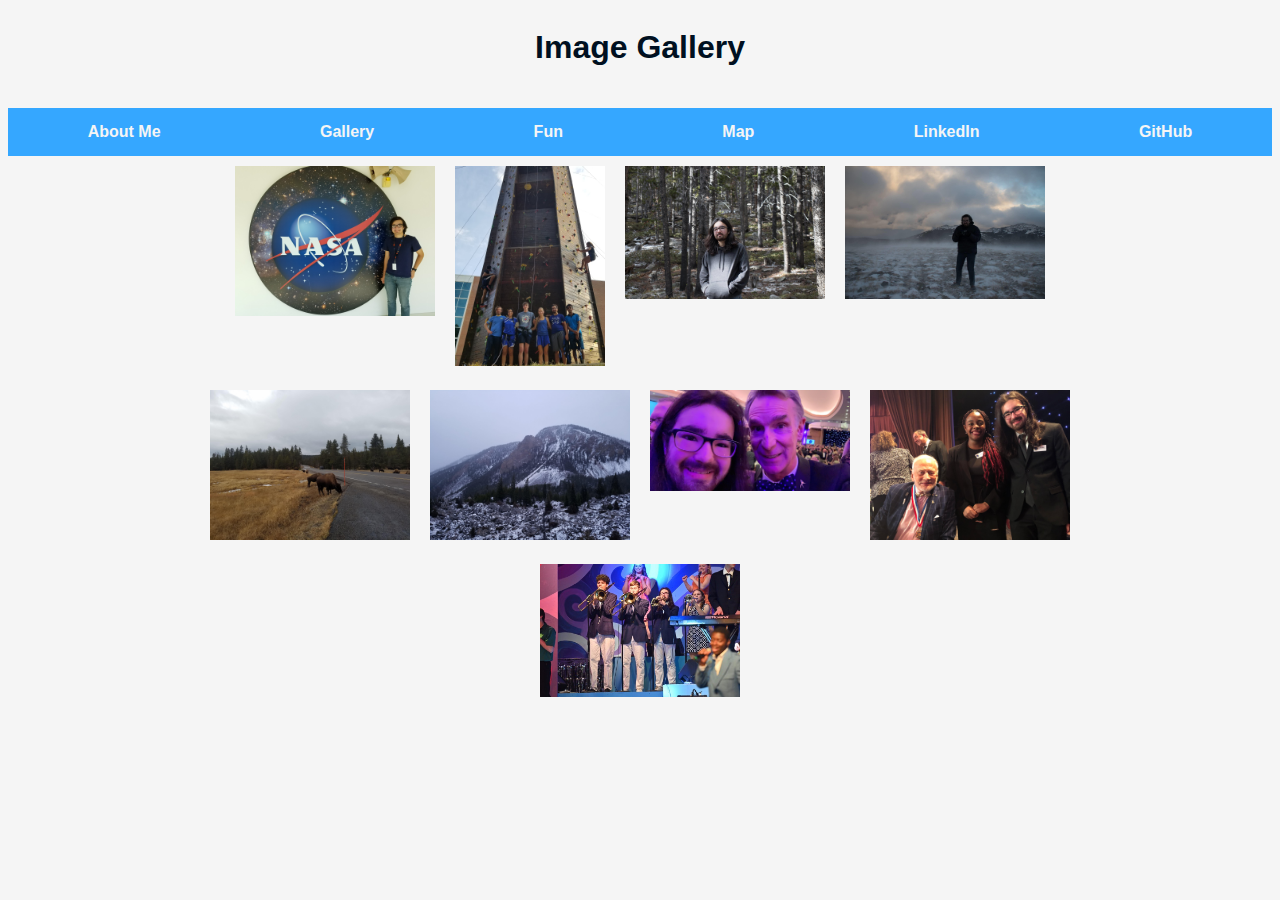
<file: portfolio/src/main/webapp/gallery.html>
<!DOCTYPE html>
<html>
  <head>
    <meta charset="UTF-8">
    <meta name="viewport" content="width=device-width, initial-scale=1.0">
    <title>Gallery</title>
    <link rel="stylesheet" href="style.css">
    <script src="script.js"></script>

    <meta name="viewport" content="width=device-width, initial-scale=1, maximum-scale=1">
  </head>
  <body onload="onLoad();">
    <header>
      <div id="header-content">
        <h1>Image Gallery</h1>
      </div>
    </header>
    <nav>
      <a href="index.html"><b>About Me</b></a>
      <a href="gallery.html"><b>Gallery</b></a>
      <a href="fun.html"><b>Fun</b></a>
      <a href="map.html"><b>Map</b></a>
      <a href="https://www.linkedin.com/in/nikhil-mittu-313a29181"><b>LinkedIn</b></a>
      <a href="https://github.com/nmittu"><b>GitHub</b></a>
    </nav>
    <div id="gallery-content">
      <div class="image-thumbnails">
          <span><img src="images/image1.jpg"/></span>
          <span><img src="images/image2.jpg"/></span>
          <span><img src="images/image3.png"/></span>
          <span><img src="images/image4.png"/></span>
          <span><img src="images/image5.jpg"/></span>
          <span><img src="images/image6.jpg"/></span>
          <span><img src="images/image7.jpg"/></span>
          <span><img src="images/image8.jpg"/></span>
          <span><img src="images/image9.png"/></span>
      </div>
    </div>

    <div class="image-popup-container">
      <span class="close">&times;</span>
      <img class="image-popup"/>
    </div>
  </body>
</html>
</file>
<file: portfolio/src/main/webapp/style.css>
body {
  background-color: #F5F5F5;
  font-family: Arial,Helvetica,sans-serif;
}

h1, h2, h3, h4, p {
  color: #001021;
}

#content, #header-content {
  margin-left: auto;
  margin-right: auto;
  max-width: 650px;
}

#gallery-content {
  margin-left: auto;
  margin-right: auto;
  width: 80%;
  min-width: 300px;
}

#header-content {
  display: table
}

#greeting-container {
  margin-top: 20px;
}

.image-thumbnails {
  display: flex;
  flex-wrap: wrap;
  justify-content: center;
}

.image-thumbnails img {
  margin: 10px;
  max-height: 200px;
  max-width: 200px;
}

.image-thumbnails img:hover {
  opacity: 0.7;
}

header {
  width: 100%;
  height: 100px;
  margin: 0;
}

header div {
  height: auto;
  vertical-align: middle;
  display: table-cell;
  text-align: center;
}

nav {
  width: 100%;
  display: flex;
  flex-direction: row;
  justify-content: space-around;
  align-items: center;
  background-color: #35A7FF;
  overflow: hidden;
}

nav a {
  padding: 15px 40px;
  text-align: center;
  color:#F5F5F5;
}

@media screen and (max-width: 700px) {
  nav {
    flex-direction: column;
  }
}

nav a:hover {
    color: #001021;
}

.image-popup-container {
  display: none;
  position: fixed;
  top: 0;
  left: 0;
  z-index: 1;
  padding: 50px;
  width: 100%;
  height: 100%;
  background-color: rgba(0, 0, 0, 0.9);
}

.image-popup {
  max-height: 90%;
  max-width: 90%;
  margin: auto;
}

.close {
  position: absolute;
  top: 15px;
  right: 115px;
  color: #F5F5F5;
  font-size: 40px;
  font-weight: bold;
}

a {
  color: #D7263D;
  text-decoration: none;
}

a:hover {
  color: #35A7FF;
}

#hobbies-container img {
  margin: 3px;
}

#hobbies-container {
  margin-bottom: 10px;
}

#posters {
  display: table;
  width: 80%;
  margin-bottom: 10px;
}

#posters a {
  display: table-cell;
  vertical-align: middle;
  text-align: center;
}

.medium-spacing {
  margin-top: 5px;
  margin-bottom: 5px;
}

.comment p {
  max-height: 200px;
  overflow: hidden;
}

#comments-container {
  max-height: 700px;
  overflow: scroll;
}

button, .button {
  padding: 10px 15px;
  border: 5px solid #35A7FF;
  background-color: #35A7FF;
  text-align: center;
  color: #F5F5F5;
  border-radius: 5px;
  display: inline-block;
}

button:hover, .button:hover, .small-button:hover {
  background-color: #F5F5F5;
  color: #001021
}

.small-button {
  padding: 0px 5px;
  border: 5px solid #35A7FF;
  background-color: #35A7FF;
  text-align: center;
  color: #F5F5F5;
  border-radius: 5px;
  display: inline-block;
}

.inline {
  display: inline;
}

.right {
  float: right;
}

.left {
  float: left;
}

.float-container {
  overflow: auto;
}

.fill-width {
  width: 100%;
}

#comment-textbox {
  height: 100px;
}

.not-resizable {
  resize: none;
}

.text-box {
  border: 2px solid #35A7FF;
  border-radius: 4px;
  color: #001021;
  padding: 5px;
  width:98%;
}

.select {
  border: 2px solid #35A7FF;
  border-radius: 4px;
  background-color: #35A7FF;
  color: #F5F5F5;
  padding: 5px;
}

.delete-comment {
  margin-right: 5px;
}

.hidden {
  display: none;
}
</file>
